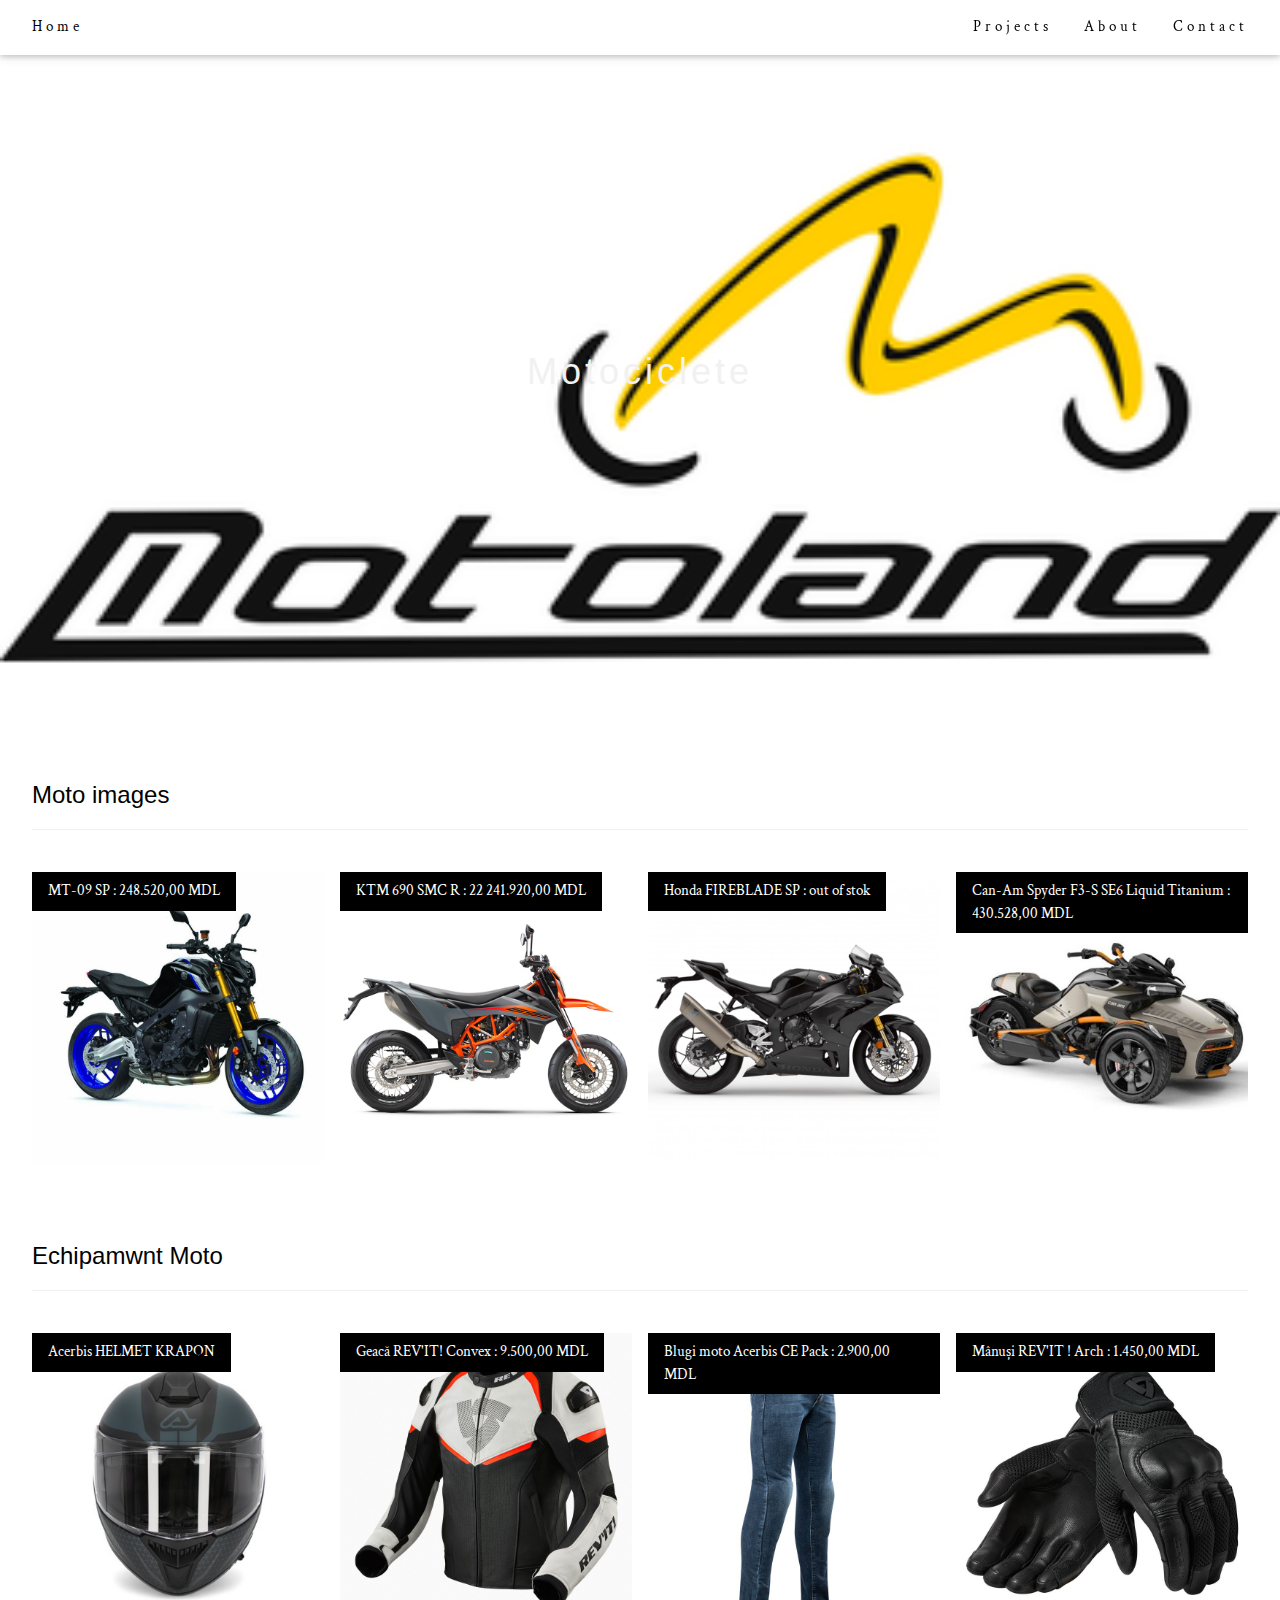
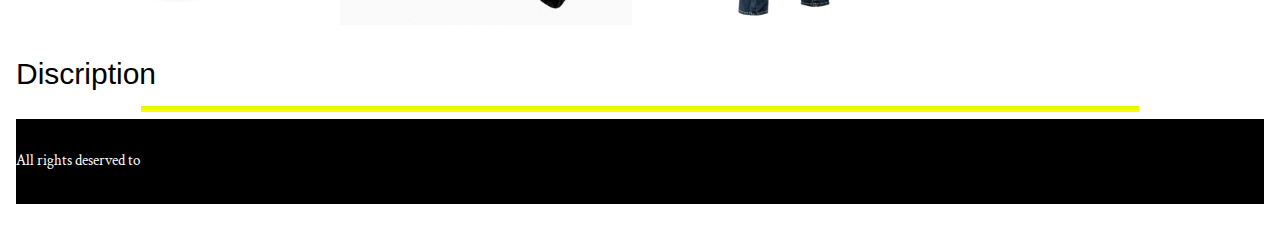
<file: proiect/index.html>
<!DOCTYPE html>
<html>
<head>
<title>Motoland</title>
<meta charset="UTF-8">
<meta name="viewport" content="width=device-width, initial-scale=1">
<link rel="stylesheet" href="https://www.w3schools.com/w3css/4/w3.css">
<link rel="stylesheet" href="style.css">
<link rel="preconnect" href="https://fonts.googleapis.com">
<link rel="preconnect" href="https://fonts.gstatic.com" crossorigin>
<link href="https://fonts.googleapis.com/css2?family=Crimson+Text&display=swap" rel="stylesheet">
</head>
<body>
<div class="w3-top">
  <div class="w3-bar w3-white w3-wide w3-padding w3-card">
    <a href="#home" class="w3-bar-item w3-button">Home</a>
    <div class="w3-right w3-hide-small">
      <a href="#projects" class="w3-bar-item w3-button">Projects</a>
      <a href="about.html" class="w3-bar-item w3-button">About</a>
      <a href="contact.html" class="w3-bar-item w3-button">Contact</a>
    </div>
  </div>
</div>

<header class="w3-display-container w3-content w3-wide" style="max-width:1300px;" id="home">
  <img class="w3-image" src="image/img 7.png" alt="Computers" width="1500" height="800">
  <div class="w3-display-middle w3-margin-top w3-center">
    <h1 class="w3-xxlarge w3-text-white">
        <span class="w3-hide-small w3-text-light-grey">Motociclete</span>
    </h1>
  </div>
</header>
<div class="w3-content w3-padding" style="max-width:1564px">
  <div class="w3-container w3-padding-32" id="projects">
    <h3 class="w3-border-bottom w3-border-light-grey w3-padding-16">Moto images</h3>
  </div>
  <div class="w3-row-padding">
    <div class="w3-col l3 m6 w3-margin-bottom">
      <div class="w3-display-container">
        <div class="w3-display-topleft w3-black w3-padding">MT-09 SP : 248.520,00 MDL</div>
        <img src="image/img 1.jpg" alt="image" style="width:100%">
      </div>
    </div>
    <div class="w3-col l3 m6 w3-margin-bottom">
      <div class="w3-display-container">
        <div class="w3-display-topleft w3-black w3-padding">KTM 690 SMC R : 22
          241.920,00 MDL</div>
        <img src="image/img 2.jpg" alt="House" style="width:100%">
      </div>
    </div>
    <div class="w3-col l3 m6 w3-margin-bottom">
      <div class="w3-display-container">
        <div class="w3-display-topleft w3-black w3-padding">Honda FIREBLADE SP : out of stok</div>
        <img src="image/img 3.jpg" alt="House" style="width:100%">
      </div>
    </div>
    <div class="w3-col l3 m6 w3-margin-bottom">
      <div class="w3-display-container">
        <div class="w3-display-topleft w3-black w3-padding">Can-Am Spyder F3-S SE6 Liquid Titanium :
          430.528,00 MDL</div>
        <img src="image/img 4.jpg" alt="House" style="width:100%">
      </div>
    </div>
  </div>


  <div class="w3-container w3-padding-32" id="projects">
    <h3 class="w3-border-bottom w3-border-light-grey w3-padding-16">Echipamwnt Moto</h3>
  </div> 
 
  <div class="w3-row-padding">
    <div class="w3-col l3 m6 w3-margin-bottom">
      <div class="w3-display-container">
        <div class="w3-display-topleft w3-black w3-padding">Acerbis HELMET KRAPON</div>
        <img src="image/img 8.jpg" alt="image" style="width:100%">
      </div>
    </div>
    <div class="w3-col l3 m6 w3-margin-bottom">
      <div class="w3-display-container">
        <div class="w3-display-topleft w3-black w3-padding">Geacă REV'IT! Convex :
          9.500,00 MDL</div>
        <img src="image/img 9.jpg" alt="House" style="width:100%">
      </div>
    </div>
    <div class="w3-col l3 m6 w3-margin-bottom">
      <div class="w3-display-container">
        <div class="w3-display-topleft w3-black w3-padding">Blugi moto Acerbis CE Pack :
          2.900,00 MDL</div>
        <img src="image/img 10.jpg" alt="House" style="width:100%">
      </div>
    </div>
    <div class="w3-col l3 m6 w3-margin-bottom">
      <div class="w3-display-container">
        <div class="w3-display-topleft w3-black w3-padding">Mânuși REV'IT ! Arch :
          1.450,00 MDL</div>
        <img src="image/img 11.jpg" alt="House" style="width:100%">
      </div>
    </div>
  </div>


  <h2 >Discription</h2>
  <hr size="8" width="90%" color="red">  
  <style>  
    hr  
    {  
    width: 80%;  
    height: 2px;  
    background-color: rgb(255, 251, 0);  
    margin-bottom: 7px;  
    margin-right: auto;  
    margin-left: auto;  
    margin-top: 9px;  
    border-width: 4px;  
    border-color: rgb(229, 255, 0);  
    }  
    </style>  






  

    <footer class="w3-margin-bottom w3-black w3-padding-16">
  <p>All rights deserved to </p>
</footer>


</body>
</html>
</file>
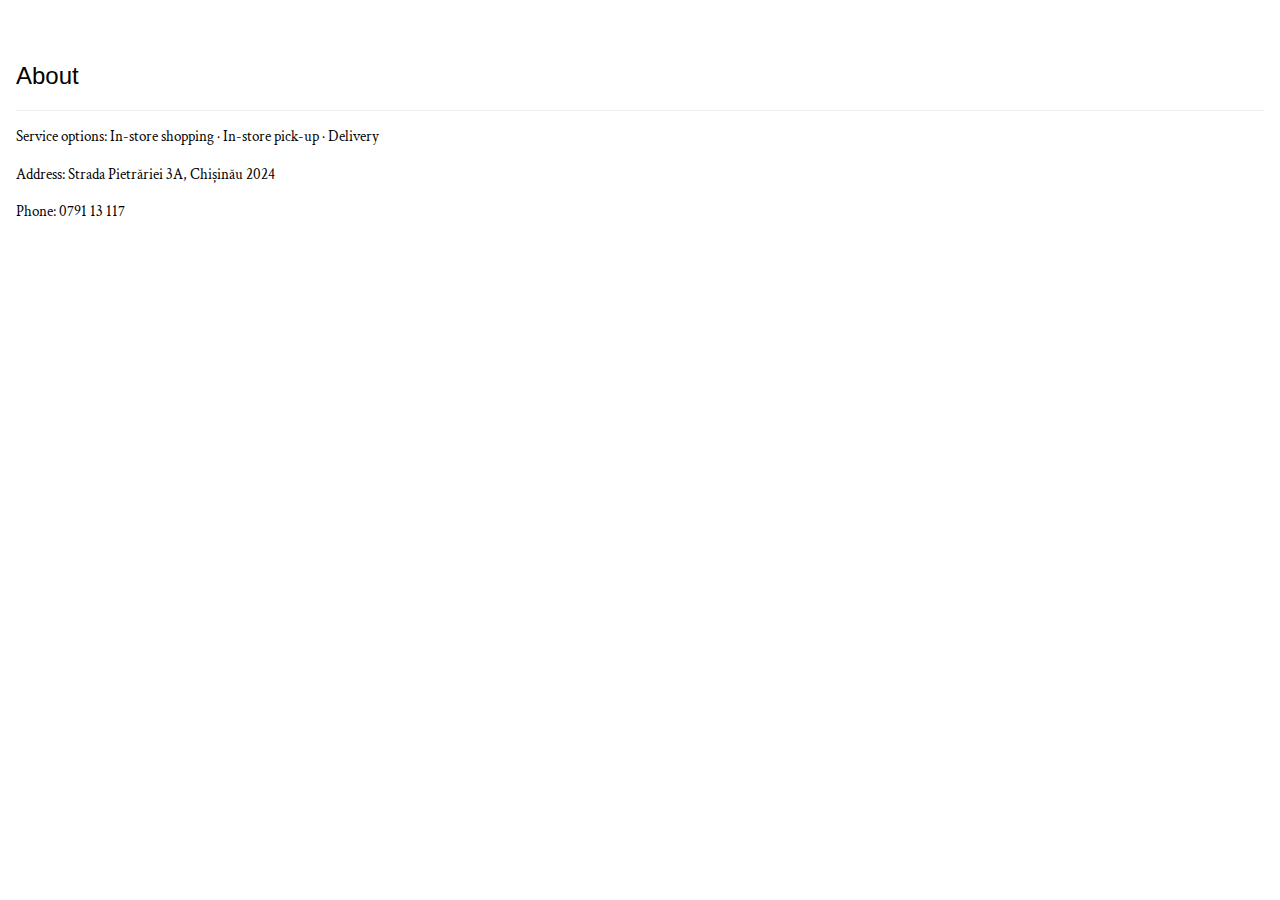
<file: proiect/about.html>
<!DOCTYPE html>
<html>
<head>
<title>About</title>
<meta charset="UTF-8">
<meta name="viewport" content="width=device-width, initial-scale=1">
<link rel="stylesheet" href="https://www.w3schools.com/w3css/4/w3.css">
<link rel="stylesheet" href="style.css">
<link rel="preconnect" href="https://fonts.googleapis.com">
<link rel="preconnect" href="https://fonts.gstatic.com" crossorigin>
<link href="https://fonts.googleapis.com/css2?family=Crimson+Text&display=swap" rel="stylesheet">
</head>
<body>
<div class="w3-container w3-padding-32" id="about">
    <h3 class="w3-border-bottom w3-border-light-grey w3-padding-16">About</h3>
    <p>Service options: In-store shopping · In-store pick-up · Delivery</p>
     <p> Address: Strada Pietrăriei 3A, Chișinău 2024</p>
     <p>Phone: 0791 13 117</p>

    
  </div>
  <div class="mapouter"><div class="gmap_canvas"><iframe width="705" height="464" id="gmap_canvas" src="https://maps.google.com/maps?q=motoland&t=&z=17&ie=UTF8&iwloc=&output=embed" frameborder="0" scrolling="no" marginheight="0" marginwidth="0"></iframe><a href="https://www.whatismyip-address.com/divi-discount/">divi discount</a><br><style>.mapouter{position:relative;text-align:right;height:464px;width:705px;}</style><a href="https://www.embedgooglemap.net"></a><style>.gmap_canvas {overflow:hidden;background:none!important;height:464px;width:705px;}</style></div></div>
</body>
</html>
</file>
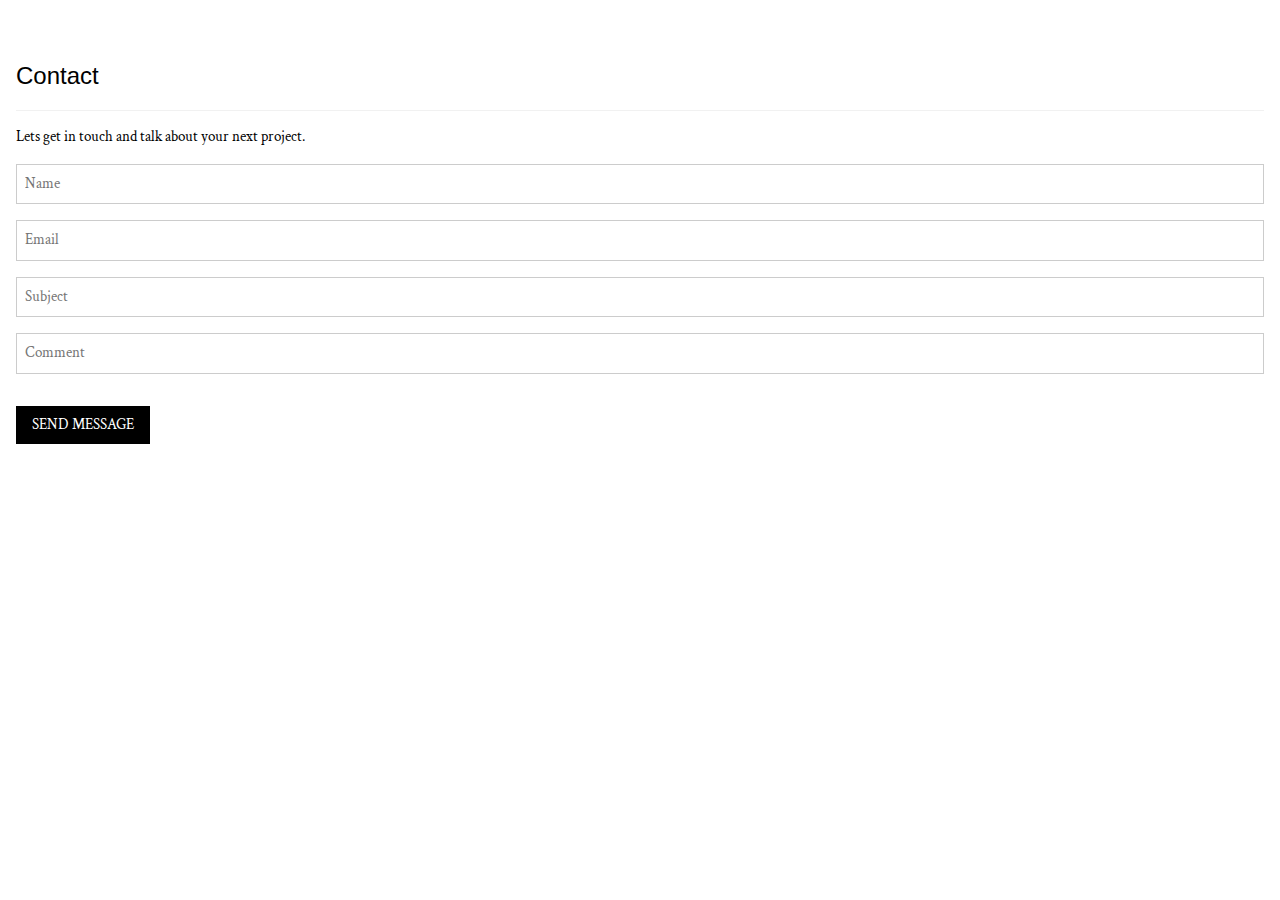
<file: proiect/contact.html>
<!DOCTYPE html>
<html>
<head>
<title>Contact</title>
<meta charset="UTF-8">
<meta name="viewport" content="width=device-width, initial-scale=1">
<link rel="stylesheet" href="https://www.w3schools.com/w3css/4/w3.css">
<link rel="stylesheet" href="style.css">
<link rel="preconnect" href="https://fonts.googleapis.com">
<link rel="preconnect" href="https://fonts.gstatic.com" crossorigin>
<link href="https://fonts.googleapis.com/css2?family=Crimson+Text&display=swap" rel="stylesheet">
</head>
<body>
<div class="w3-container w3-padding-32" id="contact">
    <h3 class="w3-border-bottom w3-border-light-grey w3-padding-16">Contact</h3>
    <p>Lets get in touch and talk about your next project.</p>
    <form action="/action_page.php" target="_blank">
      <input class="w3-input w3-border" type="text" placeholder="Name" required name="Name">
      <input class="w3-input w3-section w3-border" type="text" placeholder="Email" required name="Email">
      <input class="w3-input w3-section w3-border" type="text" placeholder="Subject" required name="Subject">
      <input class="w3-input w3-section w3-border" type="text" placeholder="Comment" required name="Comment">
      <button class="w3-button w3-black w3-section" type="submit">
        <i class="fa fa-paper-plane"></i> SEND MESSAGE
      </button>
    </form>
  </div>
</div>
</body>
</html>
</file>
<file: proiect/style.css>
body{
    font-family: 'Crimson Text', serif;
}
</file>
